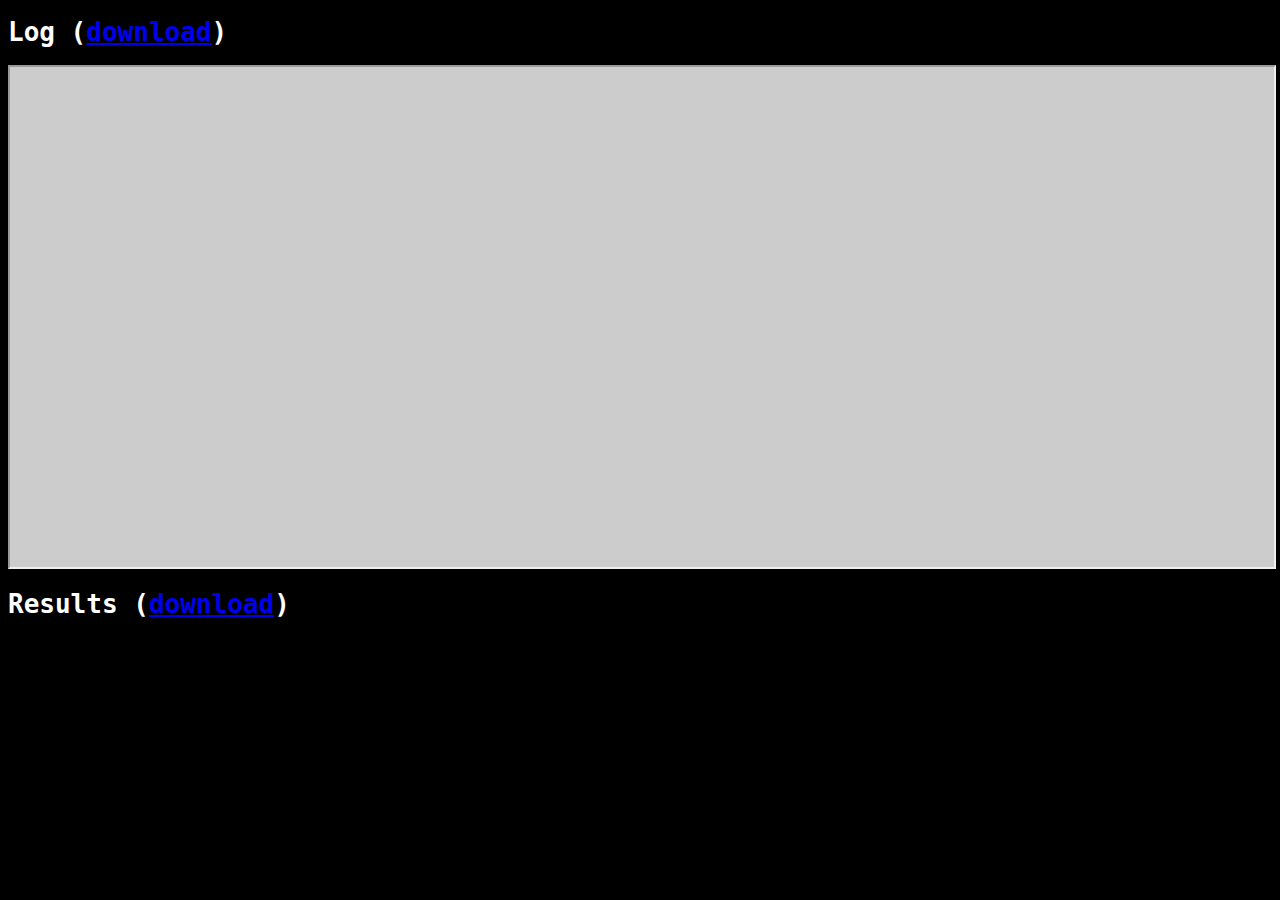
<file: data/index.html>
<!DOCTYPE html>
<html lang="en">
<head>
    <meta charset="UTF-8">
    <title>Data</title>
    <style>
        body {
            background-color: black;
            color: white;
            font-family: monospace;
        }
        iframe {
            background-color: #cccccc;
            color: white;
        }
    </style>
</head>
<body>
<h1>Log (<a href="adoptme.log" download="adoptme.log">download</a>)</h1>
<iframe src="adoptme.log" width="100%" height="500px" type="text/plain"></iframe>
<h1>Results (<a href="pets.csv" download="pets.csv">download</a>)</h1>
</body>
</html>
</file>
